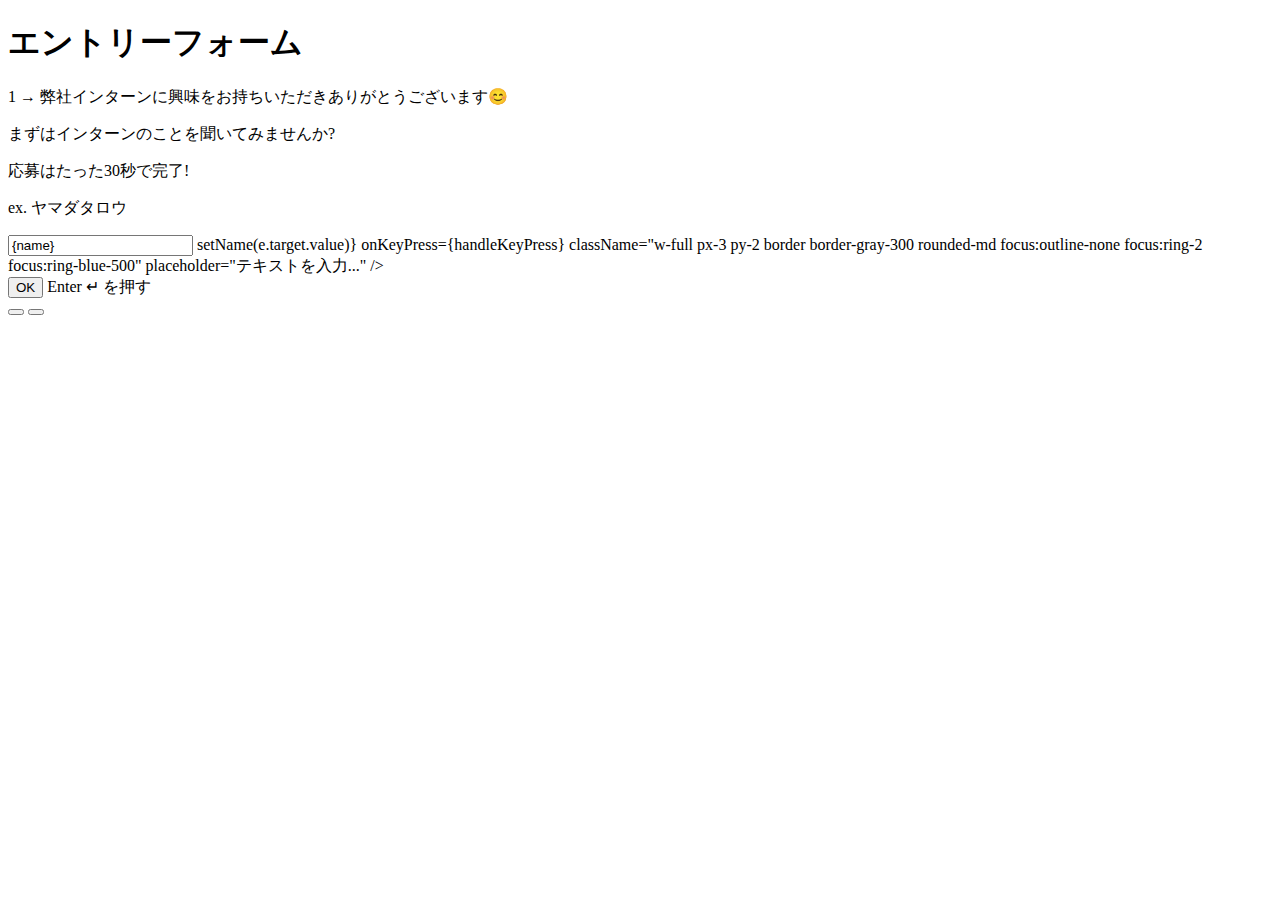
<file: entry.index.html>
<!DOCTYPE html>
<html>
<head>
  <meta charset="UTF-8">
  <meta name="viewport" content="width=device-width, initial-scale=1.0">
  <title>Document</title>
</head>
<body>  
  <div className="font-sans bg-gray-100 min-h-screen flex items-center justify-center">
    <div className="bg-white rounded-lg shadow-lg p-8 max-w-2xl w-full">
      <h1 className="text-3xl font-bold mb-6 text-center">エントリーフォーム</h1>
      <div className="bg-blue-50 border border-blue-200 rounded-lg p-6 mb-6">
          <p className="text-lg mb-2">
            <span className="text-blue-500 font-semibold">1 →</span> 弊社インターンに興味をお持ちいただきありがとうございます<span className="text-2xl">😊</span>
          </p>
          <p className="mb-2">まずはインターンのことを聞いてみませんか?</p>
          <p className="font-semibold">応募はたった30秒で完了!</p>
        </div>
        <form onSubmit={handleSubmit}>
          <div className="mb-4">
            <label htmlFor="name" className="block mb-2 font-semibold">
              <!-- あなたの名前を教えて下さい(1/6)* -->
            </label>
            <p className="text-sm text-gray-600 mb-2">ex. ヤマダタロウ</p>
            <input
              type="text"
              id="name"
              name="name"
              value={name}
              onChange={(e) => setName(e.target.value)}
              onKeyPress={handleKeyPress}
              className="w-full px-3 py-2 border border-gray-300 rounded-md focus:outline-none focus:ring-2 focus:ring-blue-500"
              placeholder="テキストを入力..."
            />
          </div>
          <button
            type="submit"
            className="bg-blue-500 text-white px-4 py-2 rounded-md hover:bg-blue-600 transition duration-300"
          >
            OK
          </button>
          <span className="ml-2 text-sm text-gray-600">Enter ↵ を押す</span>
        </form>
        <div className="mt-4 flex justify-end">
          <button className="bg-blue-500 text-white p-2 rounded-full mr-2">
            <i className="fas fa-chevron-up"></i>
          </button>
          <button className="bg-blue-500 text-white p-2 rounded-full">
            <i className="fas fa-chevron-down"></i>
          </button>
        </div>
      </div>
  </div>
</body>
</html>
</file>
